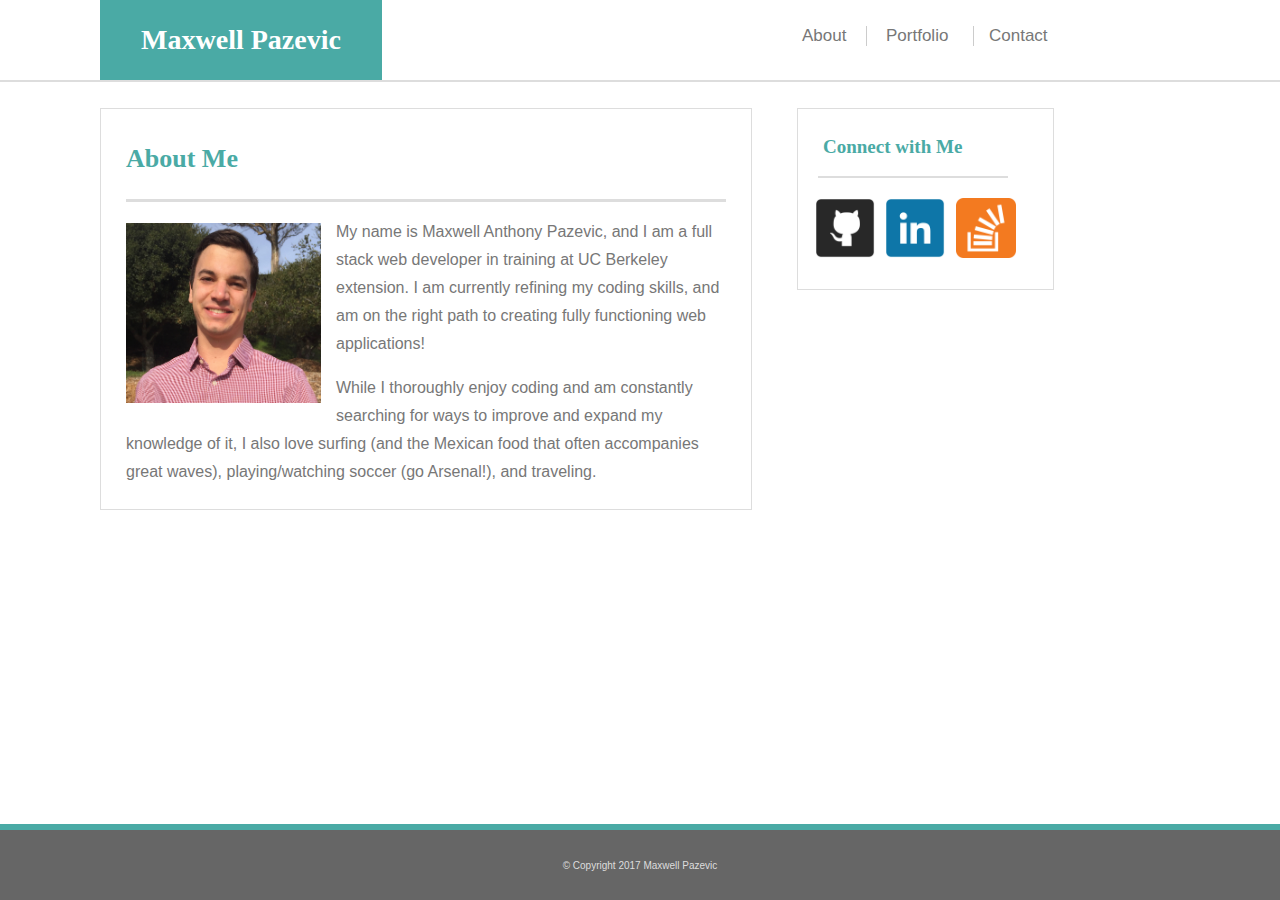
<file: index.html>
<!DOCTYPE html>
<html>
<head>
	<title>Max's Basic Portfolio</title>
	<meta charset="UTF-8">
	<link rel="stylesheet" type="text/css" href="assets/css/style.css">

</head>

<body>

	<div class="wrapper">

		<div class="wrapper-top">

			<header>
				<h1>Maxwell Pazevic</h1>
			</header>
			
			<section id="tabs">

				<div id="about">
					<a class="hover" href="#">About</a>
				</div>

				<div id="portfolio">
					<a class="hover" href="portfolio.html">Portfolio</a>
				</div>

				<div id="contact">
					<a class="hover" href="contact.html">Contact</a>
				</div>

			</section>

		</div>

		<div class="wrapper-body">

			<section id="about-me">

				<div id="about-me-header">
					<strong>About Me</strong>
				</div>

				<div id="about-me-description">

					<img id="profile-picture" src="assets/images/IMG_5368.jpg" alt="Maxwell Pazevic">
					<p>
					My name is Maxwell Anthony Pazevic, and I am a full stack web developer in training at UC Berkeley extension. I am currently refining my coding skills, and am on the right path to creating fully functioning web applications!
					</p>
					<p>
					While I thoroughly enjoy coding and am constantly searching for ways to improve and expand my knowledge of it, I also love surfing (and the Mexican food that often accompanies great waves), playing/watching soccer (go Arsenal!), and traveling.  
					</p>
				</div>

			</section>

			<section id="connect-with-me">

				<div id="connect-with-me-header">
					<strong>Connect with Me</strong>
				</div>
				
				<div id="image-container">
					<a class="hover" target="_blank" href="https://github.com/mpazevic"><img id="github-image" src="assets/images/1485825673_29.png" alt="Github icon">
					</a>
					<a class="hover" target="_blank" href="https://www.linkedin.com/in/max-pazevic-547316bb"><img id="linkedin-image" src="assets/images/1485825696_9.png" alt="LinkedIn icon">
					</a>
					<a class="hover" target="_blank" href="http://stackoverflow.com/users/7308857/maxwell-pazevic?tab=profile"><<img id="stackoverflow-image" src="assets/images/1485825717_overflow.png" alt="StackOverflow icon">
					</a>
				</div>

			</section>


		</div>
	</div>

	<div class="footer">
		&copy Copyright 2017 Maxwell Pazevic
	</div>

</body>


</html>
</file>
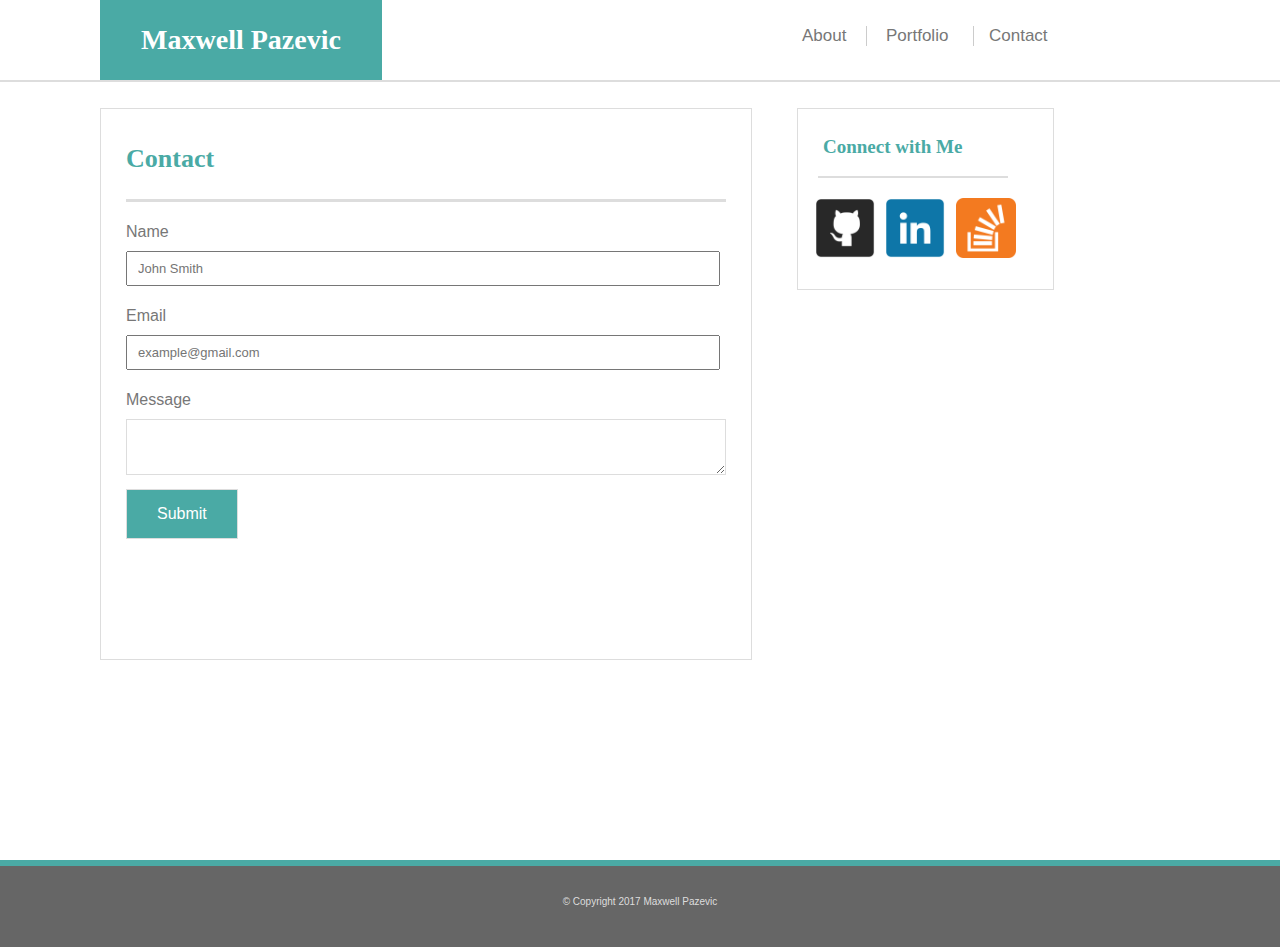
<file: contact.html>
<!DOCTYPE html>
<html>
<head>
	<title>Max's Basic Portfolio</title>
	<meta charset="UTF-8">
	<link rel="stylesheet" type="text/css" href="assets/css/style.css">

</head>

<body>

	<div class="wrapper-content">

		<div class="wrapper-top">

			<header>
				<h1>Maxwell Pazevic</h1>
			</header>
			
			<section id="tabs">

				<div id="about">
					<a class="hover" href="index.html">About</a>
				</div>

				<div id="portfolio">
					<a class="hover" href="portfolio.html">Portfolio</a>
				</div>

				<div id="contact">
					<a class="hover" href="#">Contact</a>
				</div>

			</section>

		</div>

		<div class="wrapper-body">

			<section id="contact-form">

				<div id="contact-form-header">
					<strong>Contact</strong>
				</div>

				<div id="contact-form-content">
					<form>
						Name<br>
						<input type="text" placeholder="John Smith"><br>
						Email<br>
						<input type="text" placeholder="example@gmail.com"><br>
						Message<br>
						<textarea ></textarea><br>
						<input id="Submit" type="submit" value="Submit">
					</form>

				</div>

			</section>

			<section id="connect-with-me">

				<div id="connect-with-me-header">
					<strong>Connect with Me</strong>
				</div>
				
				<div id="image-container">
					<a class="hover" target="_blank" href="https://github.com/mpazevic"><img id="github-image" src="assets/images/1485825673_29.png" alt="Github icon">
					</a>
					<a class="hover" target="_blank" href="https://www.linkedin.com/in/max-pazevic-547316bb"><img id="linkedin-image" src="assets/images/1485825696_9.png" alt="LinkedIn icon">
					</a>
					<a class="hover" target="_blank" href="http://stackoverflow.com/users/7308857/maxwell-pazevic?tab=profile"><<img id="stackoverflow-image" src="assets/images/1485825717_overflow.png" alt="StackOverflow icon">
					</a>
				</div>

			</section>


		</div>
	</div>

	<div class="contact-footer">
		&copy Copyright 2017 Maxwell Pazevic
	</div>

</body>


</html>
</file>
<file: assets/css/style.css>
html, body {
	height: 100%;
}

body {
	margin: 0 auto 0 auto;
	font-family: 'Arial', 'Helvetica Neue', Helvetica, sans-serif;
}

.wrapper {
	min-height: 100%;
	width: 100%;
	margin: 0 auto -40px;
	background: url("https://subtlepatterns.com/patterns/subtle_white_mini_waves.png");
}

.wrapper-body {
	position: absolute;
	top: 108px;
	margin-left: 0 auto;
	margin-right: 0 auto;
	width: 1100px;
	clear: both;
	background: url("https://subtlepatterns.com/patterns/subtle_white_mini_waves.png");
}


.wrapper-top {
	background-color: #ffffff;
	height: 80px;
	border-bottom: 2px solid #dddddd;
}

header {
	position: relative;
	float: left;
	background-color: #4aaaa5;
	color: #ffffff;
	width: 270px;
	padding: 6px;
	text-align: center;
	font-size: 14px;
	margin-left: 100px;
	line-height: 30px;
	font-family: 'Georgia', Times, 'Times New Roman', serif;
}

p {
	color: #777777;
	line-height: 28px;
	font-size: 16px;
}

a {
	color: #777777;
	text-decoration: none;
}

a:hover {
	text-decoration: underline;
}

#tabs {
	position: absolute;
	float: left;
	color: #777777;
	margin-top: 26px;
	font-size: 17px;
	margin-left: 795px;
}


#portfolio {
	position: absolute;
	float: left;
	margin-left: 66px;
	padding-left: 25px;
	padding-right: 25px;
}

#contact {
	position: absolute;
	float: left;
	margin-left: 178px;
	padding-left: 15px;
	border-left: 1px solid #cccccc;
}

#about {
	position: absolute;
	float: left;
	margin-left: 7px;
	padding-right: 20px;
	border-right: 1px solid #cccccc;
}

#about-me {
	position: relative;
	width: 600px;
	height: 350px;
	border: 1px solid #dddddd;
	float: left;
	margin-left: 100px;
	padding: 25px;
	background-color: #ffffff;
}

#about-me-header {
	font-family: 'Georgia', Times, 'Times New Roman', serif;
	color: #4aaaa5;
	font-size: 26px;
	padding-bottom: 25px;
	padding-top: 10px;
}

#profile-picture {
	width: 195px;
	height: 180px;
	float: left;
	margin-right: 15px;
	margin-bottom: 15px;
	margin-top: 21px;
}

#about-me-description {
	float: left;
	border-top: 3px solid #dddddd;
}

#connect-with-me {
	position: relative;
	width: 215px;
	height: 140px;
	margin-right: 0 auto;
	margin-left: 45px;
	border: 1px solid #dddddd;
	float: left;
	padding: 20px;
	background-color: #ffffff;
}

#connect-with-me-header {
	text-align: left;
	color: #4aaaa5;
	font-family: 'Georgia', Times, 'Times New Roman', serif;
	padding-top: 7px;
	padding-left: 5px;
	padding-bottom: 8px;
	font-size: 19px;
}

#image-container {
	position: relative;
	padding: 30px;
	top: 10px;
	width: 130px;
	border-top: 2px solid #dddddd;
}

#linkedin-image {
	width: 60px;
	height: 60px;
	float: left;
	position: absolute;
	margin-left: 37px;
	top: 20px;
}

#github-image {
	width: 60px;
	height: 60px;
	float: left;
	position: absolute;
	margin-left: -33px;
	top: 20px;

}

#stackoverflow-image {
	width: 60px;
	height: 60px;
	float: left;
	position: absolute;
	margin-left: 99px;
	top: 20px;
}

.footer {
	position: absolute;
	bottom: 0;
	width: 100%;
	clear: both;
	border-top: 6px solid #4aaaa5;
	font-family: 'Arial', 'Helvetica Neue', Helvetica, sans-serif;
	font-size: 10px;
	color: #dddddd;
	text-align: center;
	padding-top: 30px;
	background-color: #666666;
}

.footer, .push {
	height: 40px; 
}

/* Until next break, the following CSS ONLY pertains to the 
   contact sheet (contact.html) */
form {
	margin-top: 15px;
	line-height: 30px;
	color: #777777;
	font-family: 'Arial', 'Helvetica Neue', Helvetica, sans-serif;
}

input[type=text] {
	width: 99%;
	padding: 8px 10px;
	box-sizing: border-box;
	margin: 4px 0;
	margin-bottom: 15px;
	font-size: 13px;
	font-family: 'Arial', 'Helvetica Neue', Helvetica, sans-serif;
}

textarea {
	max-width: 99%;
	width: 99%;
	height: 50px;
	max-height: 140px;
	font-size: 13px;
	margin: 4px 0;
	border: 1px solid #dddddd;
	font-family: 'Arial', 'Helvetica Neue', Helvetica, sans-serif;
}

.wrapper-content {
	min-height: 100%;
	width: 100%;
	height: 750px;
	overflow: hidden;
	margin: 0 auto -40px;
	background: url("https://subtlepatterns.com/patterns/subtle_white_mini_waves.png");
}

#Submit {
	text-align: center;
	padding-top: 15px;
	padding-bottom: 15px;
	padding-left: 30px;
	padding-right: 30px;
	font-size: 16px;
	color: #ffffff;
	border: 1px solid #dddddd;
	background-color: #4aaaa5;

}

.contact-footer {
	position: relative;
	bottom: 0;
	width: 100%;
	clear: both;
	border-top: 6px solid #4aaaa5;
	font-family: 'Arial', 'Helvetica Neue', Helvetica, sans-serif;
	font-size: 10px;
	color: #dddddd;
	text-align: center;
	padding-top: 30px;
	padding-bottom: 40px;
	background-color: #666666;
}

#contact-form-header {
	font-family: 'Georgia', Times, 'Times New Roman', serif;
	color: #4aaaa5;
	font-size: 26px;
	padding-bottom: 25px;
	padding-top: 10px;
}

#contact-form {
	position: relative;
	width: 600px;
	height: 500px;
	border: 1px solid #dddddd;
	float: left;
	margin-left: 100px;
	padding: 25px;
	background-color: #ffffff;
}

#contact-form-content {
	border-top: 3px solid #dddddd;
}

/* Subsequent CSS pertains only to portfolio.html */

.wrapper-all-portfolio {
	min-height: 100%;
	width: 100%;
	height: 1100px;
	overflow: hidden;
	margin: 0 auto -40px;
	background: url("https://subtlepatterns.com/patterns/subtle_white_mini_waves.png");
}

#portfolio-box-header {
	font-family: 'Georgia', Times, 'Times New Roman', serif;
	color: #4aaaa5;
	font-size: 26px;
	padding-bottom: 25px;
	padding-top: 10px;
}

#portfolio-box {
	position: relative;
	width: 600px;
	height: 875px;
	border: 1px solid #dddddd;
	float: left;
	margin-left: 100px;
	padding: 25px;
	background-color: #ffffff;
}

#portfolio-box-content {
	border-top: 3px solid #dddddd;
}

.portfolio-footer {
	position: relative;
	bottom: 0;
	width: 100%;
	clear: both;
	border-top: 6px solid #4aaaa5;
	font-family: 'Arial', 'Helvetica Neue', Helvetica, sans-serif;
	font-size: 10px;
	color: #dddddd;
	text-align: center;
	padding-top: 30px;
	padding-bottom: 40px;
	background-color: #666666;
}

.container1 {
	position: relative;
	width: 100%;
	top: 40px;
}

#project1 {
	position: absolute;
	float: left;
	left: 0;
	top: 120px;
	height: 30px;
	padding-top: 20px;
	padding-bottom: 10px;
	opacity: .90;
	color: #ffffff;
	text-align: center;
	font-size: 20px;
	font-family: 'Arial', 'Helvetica Neue', Helvetica, sans-serif;
	background-color: #4aaaa5;
	width: 275px;
}

#project1img {
	position: absolute;
	float: left;
	width: 275px;
	height: 200px;
}

#project2 {
	position: absolute;
	float: left;
	left: 0;
	top: 120px;
	margin-left: 320px;
	width: 275px;
	height: 30px;
	padding-top: 20px;
	padding-bottom: 10px;
	opacity: .90;
	color: #ffffff;
	text-align: center;
	font-size: 20px;
	background-color: #4aaaa5;
	font-family: 'Arial', 'Helvetica Neue', Helvetica, sans-serif; 
}

#project2img {
	position: absolute;
	float: left;
	right: 0;
	margin-right: 5px;
	width: 275px;
	height: 200px;
	margin-left: 220px;
}

.container2 {
	position: relative;
	clear: both;
	width: 100%;
	top: 300px;
}

#project3 {
	position: absolute;
	float: left;
	left: 0;
	top: 120px;
	height: 30px;
	padding-top: 20px;
	padding-bottom: 10px;
	opacity: .90;
	color: #ffffff;
	text-align: center;
	font-size: 20px;
	font-family: 'Arial', 'Helvetica Neue', Helvetica, sans-serif;
	background-color: #4aaaa5;
	width: 275px;
}

#project3img {
	position: absolute;
	float: left;
	width: 275px;
	height: 200px;
}

#project4 {
	position: absolute;
	float: left;
	left: 0;
	top: 120px;
	margin-left: 320px;
	width: 275px;
	height: 30px;
	padding-top: 20px;
	padding-bottom: 10px;
	opacity: .90;
	color: #ffffff;
	text-align: center;
	font-size: 20px;
	background-color: #4aaaa5;
	font-family: 'Arial', 'Helvetica Neue', Helvetica, sans-serif; 
}

#project4img {
	position: absolute;
	float: left;
	right: 0;
	margin-right: 5px;
	width: 275px;
	height: 200px;
	margin-left: 220px;
}

.container3 {
	position: relative;
	clear: both;
	width: 100%;
	top: 560px;
}

#project5 {
	position: absolute;
	float: left;
	left: 0;
	top: 120px;
	height: 30px;
	padding-top: 20px;
	padding-bottom: 10px;
	opacity: .90;
	color: #ffffff;
	text-align: center;
	font-size: 20px;
	font-family: 'Arial', 'Helvetica Neue', Helvetica, sans-serif;
	background-color: #4aaaa5;
	width: 275px;
}

#project5img {
	position: absolute;
	float: left;
	width: 275px;
	height: 200px;
}
</file>
